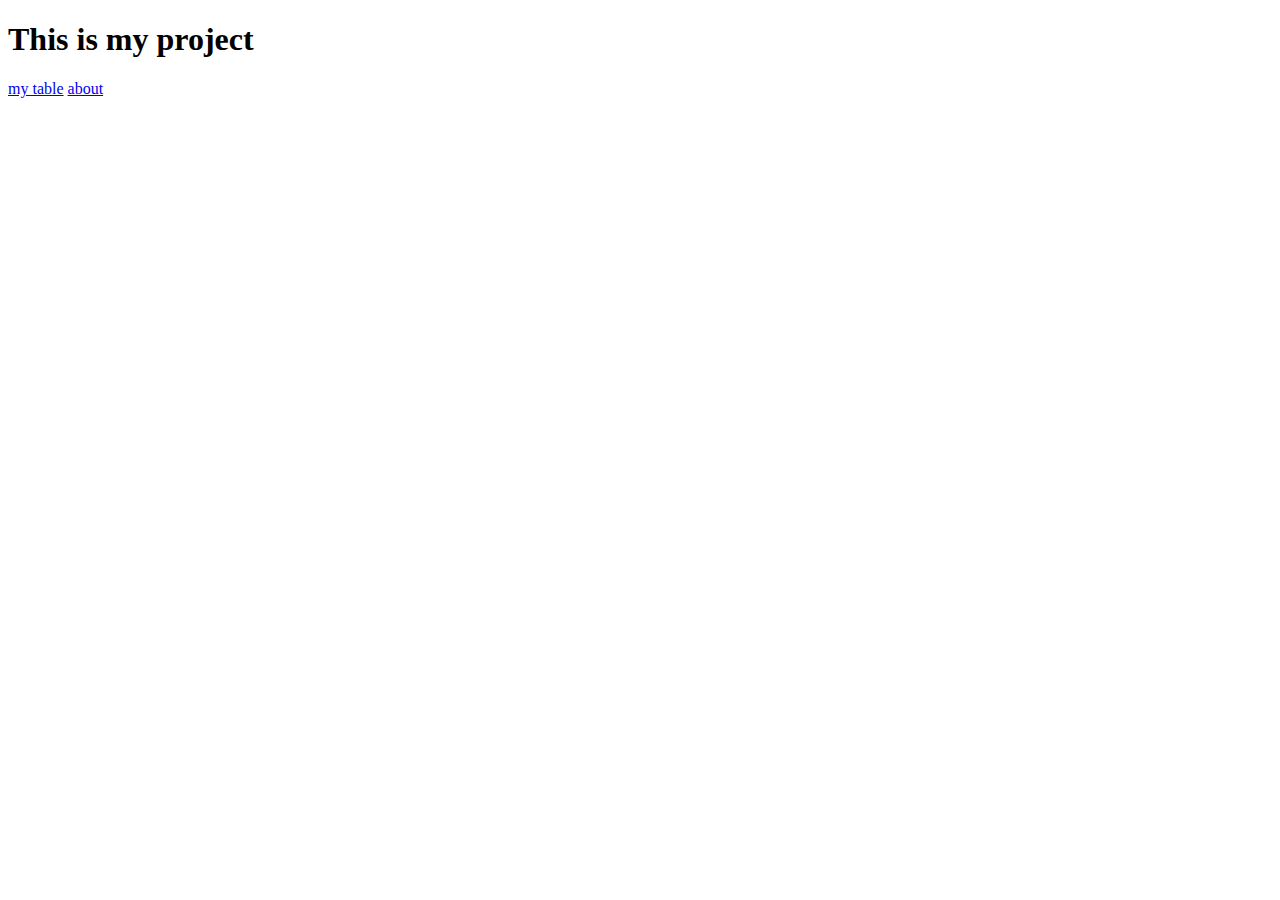
<file: Adavanced html/index.html>
<!DOCTYPE html>
<html lang="en">
<head>
    <meta charset="UTF-8">
    <meta name="viewport" content="width=device-width, initial-scale=1.0">
    <title>my project</title>
</head>
<body>
    <h1>This is my project</h1>
    <a href="./pages/table.html">my table</a>
    <a href="./pages/about.html">about</a>
</body>
</html>
</file>
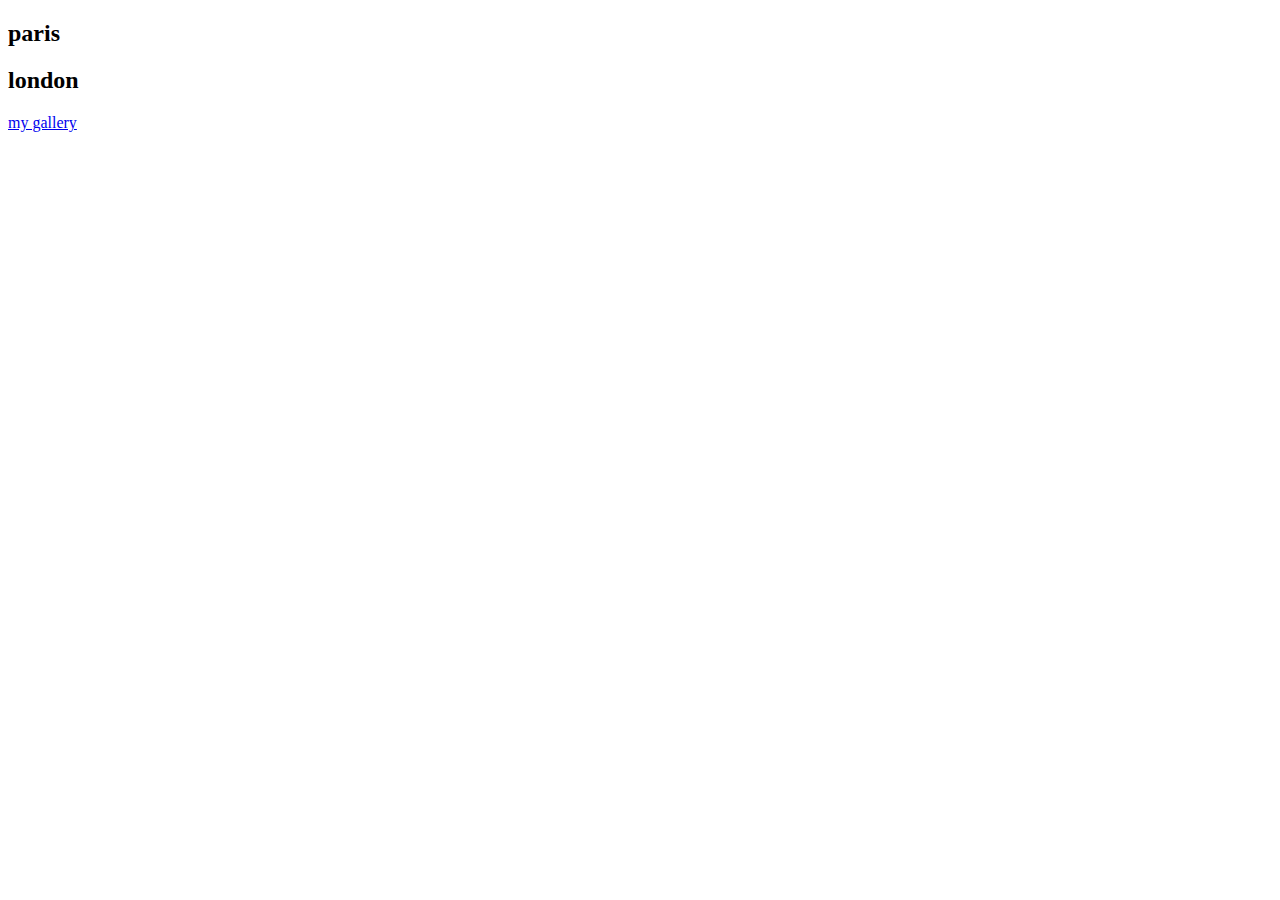
<file: Adavanced html/city.html>
<!DOCTYPE html>
<html lang="en">
<head>
    <meta charset="UTF-8">
    <meta name="viewport" content="width=device-width, initial-scale=1.0">
    <title>Document</title>
    <link rel="stylesheet" href="city.html">
</head>
<body>
    <h2 class="city">paris</h2>
    <h2 class="citymain">london</h2>
    <a href="./Images/gallery.html">my gallery</a>
    
</body>
</html>
</file>
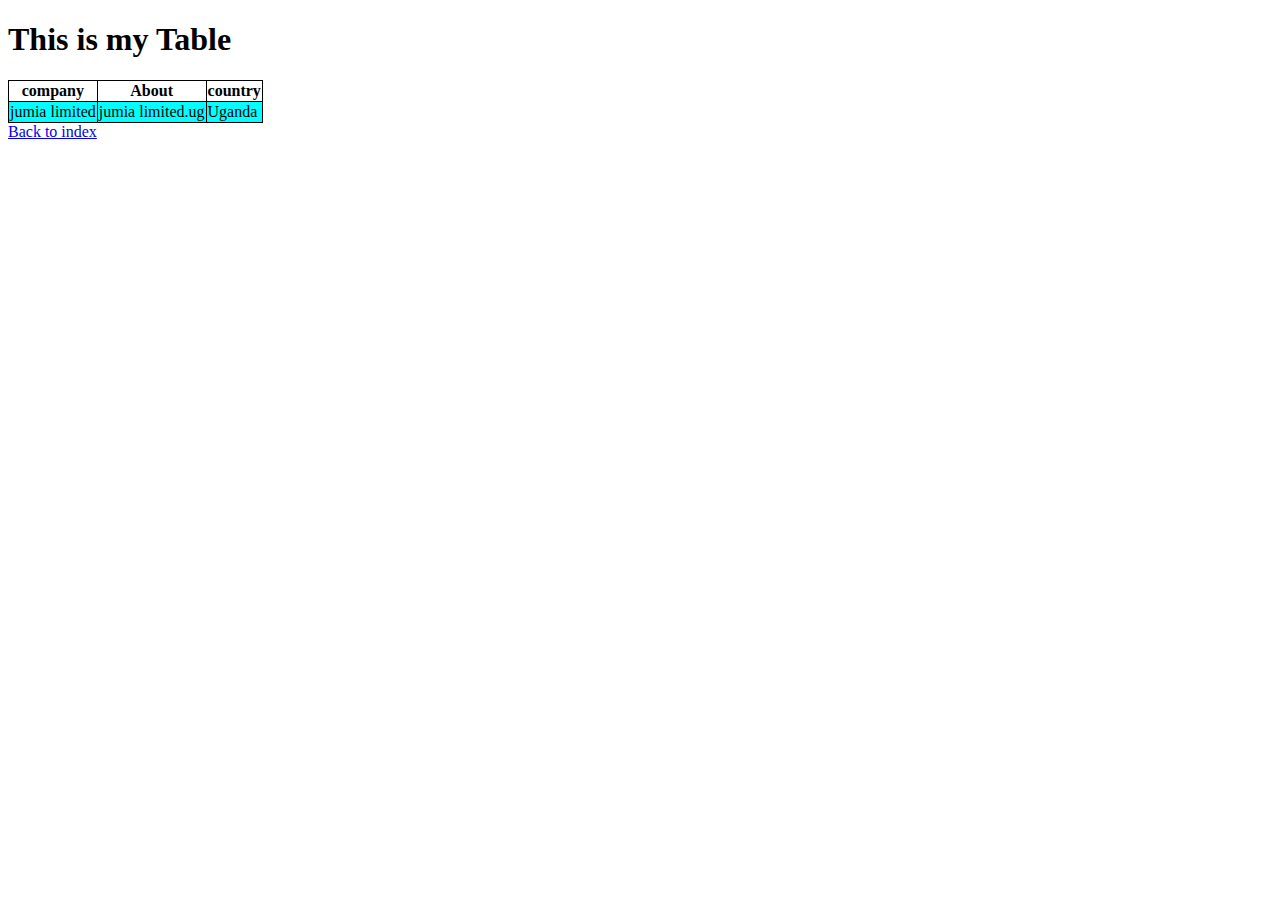
<file: Adavanced html/pages/table.html>
<!DOCTYPE html>
<html lang="en">
<head>
    <meta charset="UTF-8">
    <meta name="viewport" content="width=device-width, initial-scale=1.0">
    <title>Document</title>
    <link rel="stylesheet" href="../styles/tables.css">
</head>
<body>
    <h1>This is my Table</h1>
    <table class="my-company-table" >
        <tr>
            <th>company</th>
            <th>About</th>
            <th>country</th>
        </tr>
        <tr>
            <td>jumia limited</td>
            <td>jumia limited.ug</td>
            <td>Uganda</td>
        </tr>
    </table>
    <a href="../index.html">Back to index</a>
            
        
</body>
</html>
</file>
<file: Adavanced html/styles/tables.css>
table, th,  td {
    border: 1px solid black;
    border-collapse: collapse;
    /* size, style, colour */
}

tr:nth-child(even){
    background-color: aqua;
}
</file>
